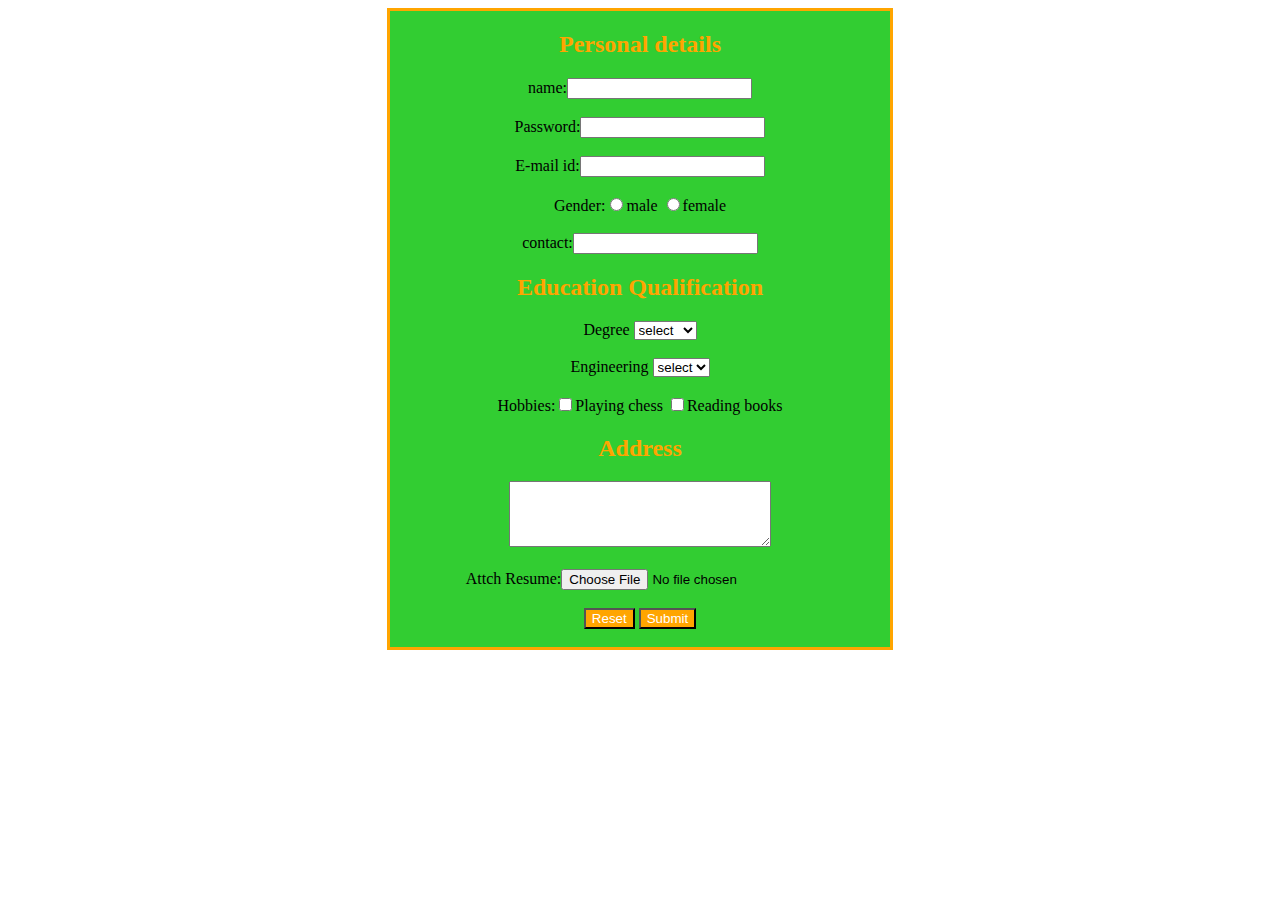
<file: form1.html>
<!DOCTYPE html>
<html>
<style>
div {
border-style:solid;
border-width:3.5px;
border-color:orange;
background-color:rgb(50,205,50);
margin:auto;
}
h2 {
color:orange;
}
</style>
<body>
<div style="height:500x;width:500px;">
<form autocomplete="off">
<center>
<h2>Personal details</h2>
name:<input type="text" name="name" text-align="center" required><br>
<br>
Password:<input type="password" name="password" required><br>
<br>
E-mail id:<input type="email" name="email" required><br>
<br>
Gender:<input type="radio" name="Gender" value="male" required>male
<input type="radio" name="Gender" value="female" required>female<br>
<br>
contact:<input type="number" name="contact" required><br>
<h2>Education Qualification</h2>
<label for="degree">Degree</lable>
<select id="degree" name="Degree" required>
<option value="select" selected>select</option>
<option value="B.A">B.A</option>
<option value="B.Com">B.Com</option>
<option value="B.Sc">B.Sc</option>
</select><br>
<br>
<label for="Eng">Engineering</lable>
<select id="Eng" name="Engineering" required>
<option value="select" selected>select</option>
<option value="IT">IT</option>
<option value="ECE">ECE</option>
<option value="CSE">CSE</option>
</select><br>
<br>
Hobbies:<input type="checkbox" name="checkbox" value="Playing chess">Playing chess
<input type="checkbox" name="checkbox" value="Reading books">Reading books<br>
<h2>Address</h2>
<textarea name="message" rows="4" cols="30" required></textarea><br>
<br>
Attch Resume:<input type="file" name="file" required><br>
<br>
<input type="reset" style="background-color:orange;color:white;">
<input type="submit" value="Submit" style="background-color:orange;color:white;"><br>
<br>
</center>
</form>
</div>
</body>
</html>
</file>
